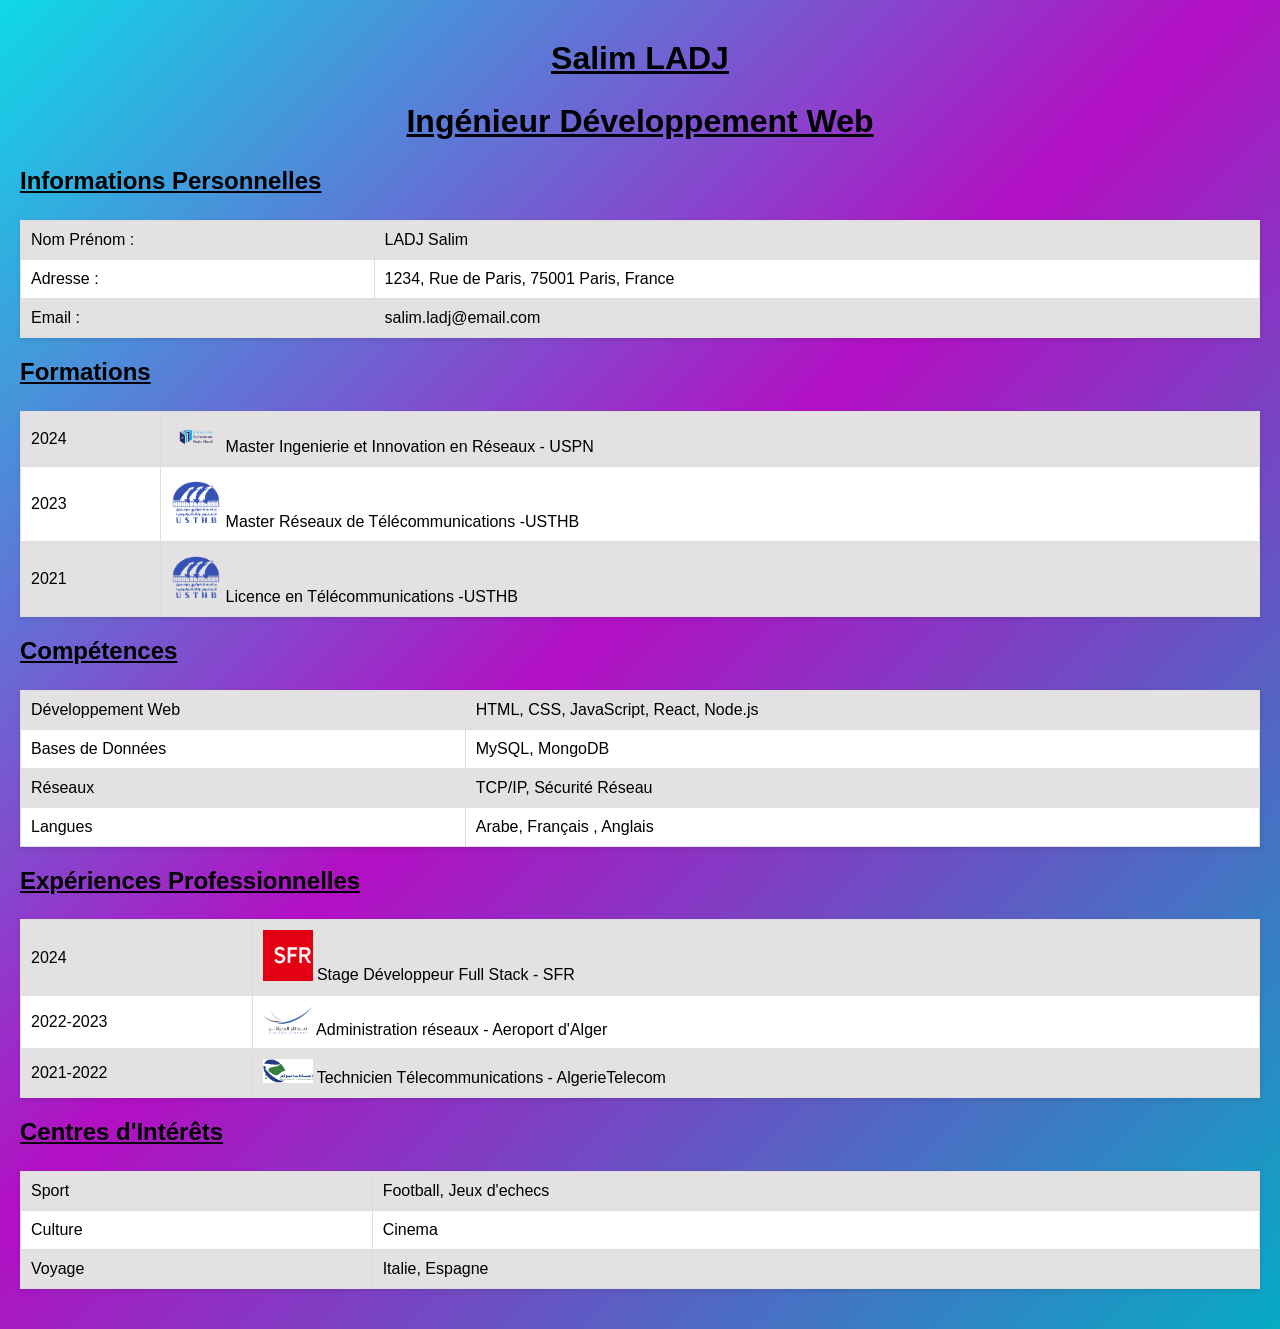
<file: tp1/index.html>
<!DOCTYPE html>
<html lang="fr">
<head>
    <meta charset="UTF-8">
    <meta name="viewport" content="width=device-width, initial-scale=1.0">
    <title> CV-LADJ Salim, Ingénieur Développement Web</title>
      <link rel="stylesheet" href="cv.css" />
</head>
<body>

 <div style="text-align: center;">
    <h1>Salim LADJ</h1>
    <h1>Ingénieur Développement Web</h1>
	 </div>

    <!-- Informations personnelles -->
    <h2>Informations Personnelles</h2>
    <table>
        <tr>
            <td>Nom Prénom :</td>
            <td>LADJ Salim</td>
        </tr>
        <tr>
            <td>Adresse :</td>
            <td>1234, Rue de Paris, 75001 Paris, France</td>
        </tr>
        <tr>
            <td>Email :</td>
            <td><a href="mailto:salim.ladj@email.com">salim.ladj@email.com</a></td>
        </tr>
    </table>

    <!-- Formations -->
    <h2><a href="formations/index.html">Formations</a></h2>
    <table>
        <tr>
            <td>2024</td>
            <td>
                <img src="logo3.png" alt="Logo Université de Paris">
                Master Ingenierie et Innovation en Réseaux - USPN
            </td>
        </tr>
        <tr>
            <td>2023</td>
            <td>
                <img src="logo4.png" alt="Logo Université de USTHB">
                Master Réseaux de Télécommunications -USTHB
            </td>
        </tr>
		<tr>
            <td>2021</td>
            <td>
                <img src="logo4.png" alt="Logo Université de USTHB">
                Licence en Télécommunications -USTHB
            </td>
        </tr>
    </table>

    <!-- Compétences -->
    <h2>Compétences</h2>
    <table>
        <tr>
            <td>Développement Web</td>
            <td>HTML, CSS, JavaScript, React, Node.js</td>
        </tr>
        <tr>
            <td>Bases de Données</td>
            <td>MySQL, MongoDB</td>
        </tr>
        <tr>
            <td>Réseaux</td>
            <td>TCP/IP, Sécurité Réseau</td>
        </tr>
        <tr>
            <td>Langues</td>
            <td> Arabe, Français , Anglais </td>
        </tr>
    </table>

    <!-- Expériences professionnelles -->
    <h2><a href="experiences/index.html">Expériences Professionnelles</a></h2>
    <table>
        
        <tr>
            <td>2024</td>
            <td>
			     <img src="logo5.png" alt="Logo SFR">
				 
                
                Stage Développeur Full Stack - SFR
            </td>
        </tr>
		<tr>
            <td>2022-2023</td>
            <td>
               <img src="logo2.png" alt="Logo Aeroport Alger">
                Administration réseaux - Aeroport d'Alger
            </td>
        </tr>
		<tr>
            <td>2021-2022</td>
            <td>
               <img src="logo6.png" alt="Logo AlgerieTelecom">
                Technicien Télecommunications - AlgerieTelecom
            </td>
        </tr>
    </table>

    <!-- Centres d'intérêts -->
    <h2>Centres d'Intérêts</h2>
    <table>
        <tr>
            <td>Sport</td>  <td>Football, Jeux d'echecs</td>
        </tr>
		<tr>
            <td>Culture</td>  <td>Cinema</td>
        </tr>
		<tr>
            <td>Voyage</td>  <td>Italie, Espagne</td>
        </tr>
		
    </table>

</body>
</html>
</file>
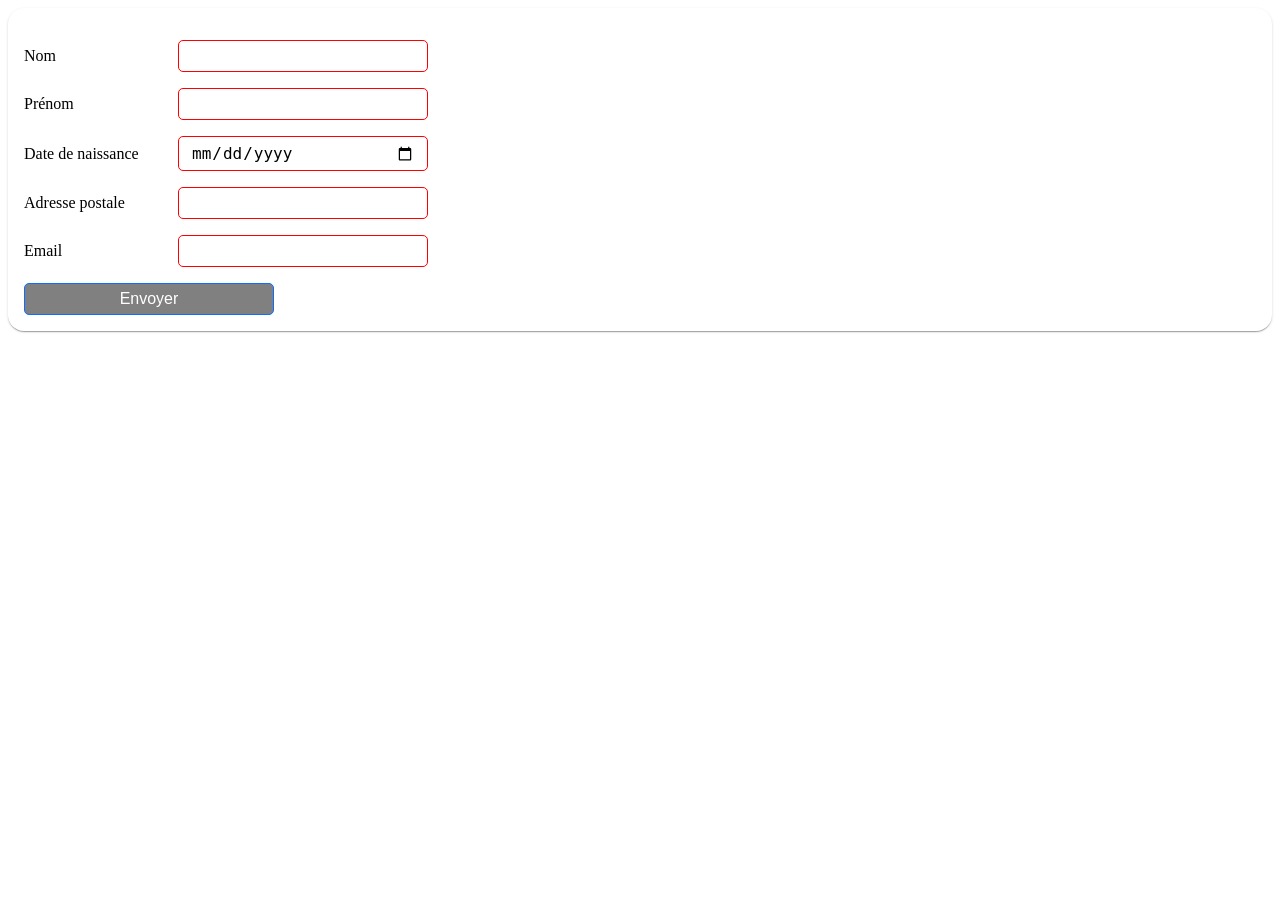
<file: tp2/index.html>
<!DOCTYPE html>
<html lang="fr">
<head>
  <meta charset="UTF-8">
  <meta name="viewport" content="width=device-width, initial-scale=1.0">
  <title>Formulaire TP2</title>
  <link rel="stylesheet" href="style.css">
</head>
<body>
  <form action="action.html" method="get">
    <p>
      <label for="name">Nom</label>
      <input type="text" name="name" minlength="2" maxlength="20" required />
      <span class="icon-ok">✔</span>
    </p>
    <p>
      <label for="firstname">Prénom</label>
      <input type="text" name="firstname" minlength="2" maxlength="20" required />
      <span class="icon-ok">✔</span>
    </p>
    <p>
      <label for="birthday">Date de naissance</label>
      <input type="date" name="birthday" required />
      <span class="icon-ok">✔</span>
    </p>
    <p>
      <label for="address">Adresse postale</label>
      <input type="text" name="address" minlength="5" maxlength="50" required />
      <span class="icon-ok">✔</span>
    </p>
    <p>
      <label for="email">Email</label>
      <input type="email" name="email" minlength="5" maxlength="30" required />
      <span class="icon-ok">✔</span>
    </p>
    <input type="submit" class="btn-primary" value="Envoyer">
  </form>
</body>
</html>
</file>
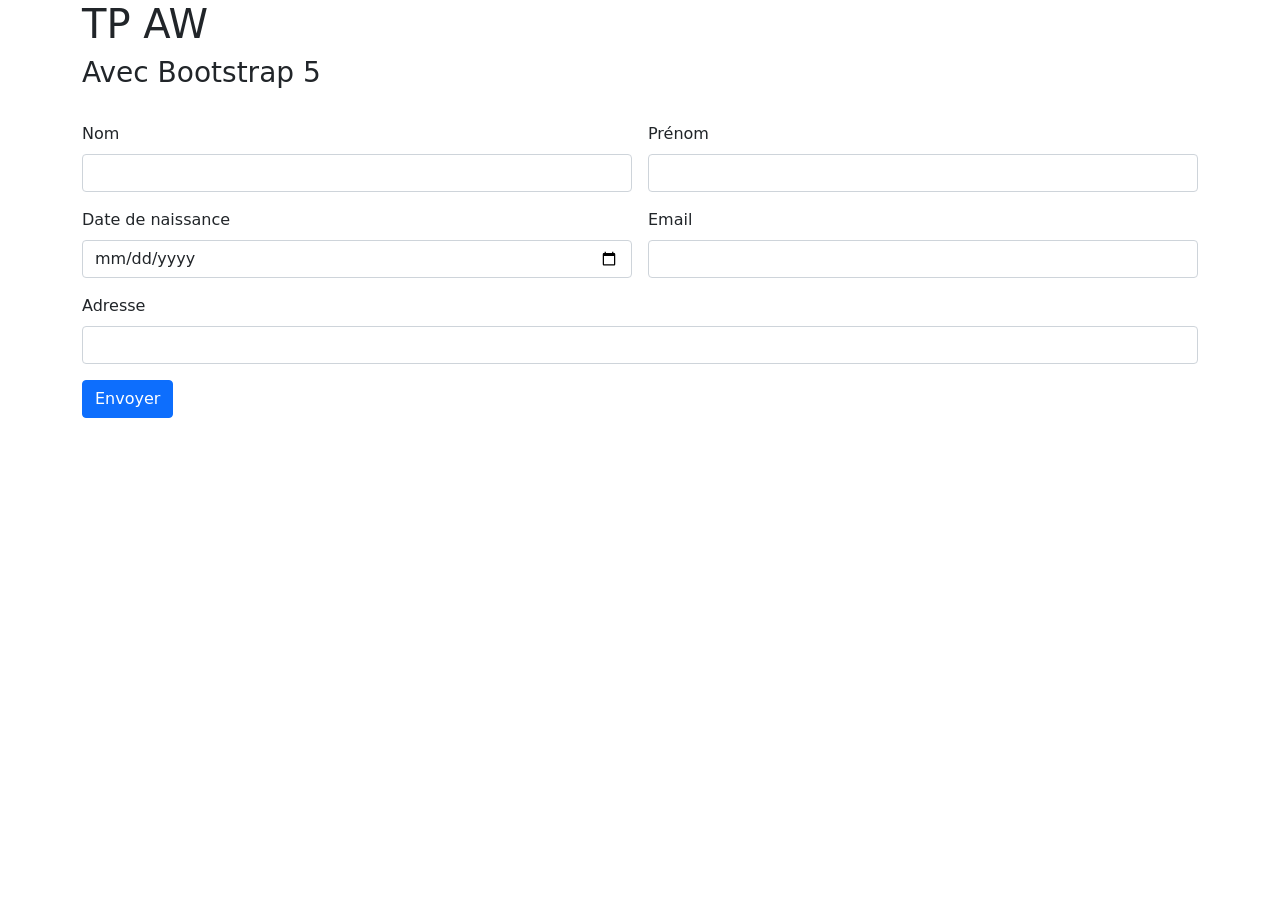
<file: tp3/index.html>
<!DOCTYPE html>
<html lang="en">
<head>
    <meta charset="UTF-8">
    <meta name="viewport" content="width=device-width, initial-scale=1.0">
    <title>Bootstrap Form with Validation</title>
    
    <!-- CSS boostrap -->
<link rel="stylesheet" href="css/bootstrap.css" />

<!-- librairie Javascript de boostrap pour pouvoir utiliser les composants interactifs (modal https://getbootstrap.com/docs/5.1/components/modal/ , collapse...) -->
<script src="js/bootstrap.bundle.js"></script>
<script src="js/form-validation.js"></script>

<style>
    img{
        max-width: 100%;
    }
</style>
</head>
<body>
  
    <div class="container">
        <!-- Content here -->

        <h1> TP AW</h1>
        <h3>Avec Bootstrap 5</h3>
        <br>
        
        <form id="userInfoForm" class="row g-3" action="/submit" method="post">
            
            <form id="userInfoForm" class="row g-3">
                <div class="col-md-6">
                    <label for="lastname" class="form-label">Nom</label>
                    <input type="text" class="form-control" id="lastname" name="lastname" required>
                </div>
                <div class="col-md-6">
                    <label for="firstname" class="form-label">Prénom</label>
                    <input type="text" class="form-control" id="firstname" name="firstname" required>
                </div>
                <div class="col-md-6">
                    <label for="dob" class="form-label">Date de naissance</label>
                    <input type="date" class="form-control" id="dob" name="dob" required>
                </div>
                <div class="col-md-6">
                    <label for="email" class="form-label">Email</label>
                    <input type="email" class="form-control" id="email" name="email" required>
                </div>
                <div class="col-12">
                    <label for="address" class="form-label">Adresse</label>
                    <input type="text" class="form-control" id="address" name="address" required>
                </div>
                <div class="col-12">
                    <button type="submit" id="submit" class="btn btn-primary">Envoyer</button>
                </div>



      </div>
       
    <!-- Fenêtre modale -->
    <!-- Modal pour afficher les erreurs de validation -->
<div
class="modal fade"
id="myModal"
tabindex="-1"
aria-labelledby="exampleModalLabel"
aria-hidden="true"
>
<div class="modal-dialog">
  <div class="modal-content">
    <div class="modal-header">
      <h5 class="modal-title" id="exampleModalLabel">Erreur de validation</h5>
      <button
        type="button"
        class="btn-close"
        data-bs-dismiss="modal"
        aria-label="Close"
      ></button>
    </div>
    <div class="modal-body">
      Veuillez corriger les erreurs dans les champs du formulaire.
    </div>
    <div class="modal-footer">
      <button type="button" class="btn btn-primary" data-bs-dismiss="modal">
        OK
      </button>
    </div>
  </div>
</div>
</div>


<!-- Modal pour afficher la carte -->
<div
  class="modal fade"
  id="resultModal"
  tabindex="-1"
  aria-labelledby="resultModalLabel"
  aria-hidden="true"
>
  <div class="modal-dialog">
    <div class="modal-content">
      <div class="modal-header">
        <h5 class="modal-title" id="resultModalLabel">Your Map</h5>
        <button
          type="button"
          class="btn-close"
          data-bs-dismiss="modal"
          aria-label="Close"
        ></button>
      </div>
      <div class="modal-body">
        <!-- L'image de la carte sera insérée ici dynamiquement -->
      </div>
      <div class="modal-footer">
        <button type="button" class="btn btn-primary" data-bs-dismiss="modal">
          OK
        </button>
      </div>
    </div>
  </div>
</div>




</body>
</html>
</file>
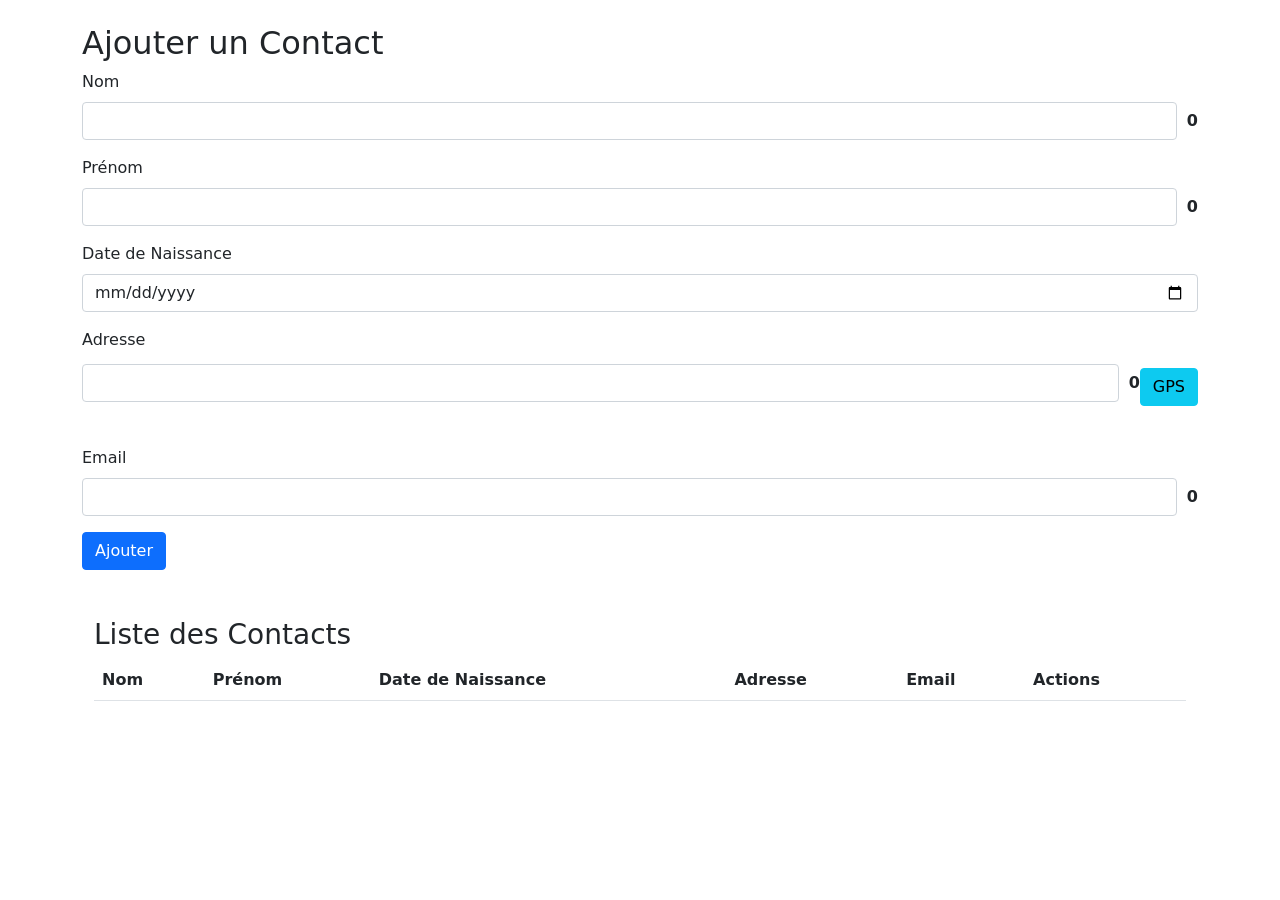
<file: tp4/index.html>
<!DOCTYPE html>
<html lang="fr">
<head>
  <meta charset="UTF-8">
  <meta name="viewport" content="width=device-width, initial-scale=1.0">
  <title>Formulaire de Contact</title>
  <link rel="stylesheet" href="css/bootstrap.css">
  <style>
    .char-count {
      margin-left: 10px;
      font-weight: bold;
    }
  </style>
</head>
<body>
  <div class="container">
    <h2 class="mt-4">Ajouter un Contact</h2>
    <form class="row g-3" id="contactForm">
      <div class="col-12">
        <label for="lastname" class="form-label">Nom</label>
        <div class="d-flex align-items-center">
          <input type="text" class="form-control" id="lastname" required oninput="calcNbChar(this.id)">
          <span class="char-count">0</span>
        </div>
      </div>
      <div class="col-12">
        <label for="firstname" class="form-label">Prénom</label>
        <div class="d-flex align-items-center">
          <input type="text" class="form-control" id="firstname" required oninput="calcNbChar(this.id)">
          <span class="char-count">0</span>
        </div>
      </div>
      <div class="col-12">
        <label for="dob" class="form-label">Date de Naissance</label>
        <input type="date" class="form-control" id="dob" required>
      </div>
      <div class="col-12">
        <label for="address" class="form-label">Adresse</label>
        <div class="d-flex align-items-center">
          <input type="text" class="form-control" id="address" required oninput="calcNbChar(this.id)">
          <span class="char-count">0</span>
          <button type="button" class="btn btn-info mt-2" id="getLocationBtn">GPS</button>
        </div>
      </div>
      
      <!-- Carte pour afficher la localisation -->
      <div id="map" class="mt-4"></div>

      <div class="col-12">
        <label for="email" class="form-label">Email</label>
        <div class="d-flex align-items-center">
          <input type="email" class="form-control" id="email" required oninput="calcNbChar(this.id)">
          <span class="char-count">0</span>
        </div>
      </div>
      <div class="col-12">
        <button type="submit" class="btn btn-primary">Ajouter</button>
      </div>
    </form>

    <!-- Tableau pour afficher la liste des contacts -->
    <div class="container mt-5">
      <h3>Liste des Contacts</h3>
      <table class="table">
        <thead>
          <tr>
            <th>Nom</th>
            <th>Prénom</th>
            <th>Date de Naissance</th>
            <th>Adresse</th>
            <th>Email</th>
            <th>Actions</th>
          </tr>
        </thead>
        <tbody>
          <!-- Les contacts seront insérés ici -->
        </tbody>
      </table>
    </div>

    <!-- Modal pour les erreurs de validation -->
    <div class="modal fade" id="validationModal" tabindex="-1" aria-labelledby="exampleModalLabel" aria-hidden="true">
      <div class="modal-dialog">
        <div class="modal-content">
          <div class="modal-header">
            <h5 class="modal-title" id="exampleModalLabel">Erreurs du Formulaire</h5>
            <button type="button" class="btn-close" data-bs-dismiss="modal" aria-label="Close"></button>
          </div>
          <div class="modal-body">Il y a des erreurs de validation dans le formulaire.</div>
          <div class="modal-footer">
            <button type="button" class="btn btn-info mt-2" id="getLocationBtn">OK</button>
          </div>
        </div>
      </div>
    </div>

    <!-- Bootstrap Bundle with Popper.js -->
    <script src="js/bootstrap.bundle.js"></script>
    <script src="js/form-validation.js"></script>
    <script src="js/gps.js"></script>
    <script src="js/store.js"></script>
    <script src="js/display.js"></script>
    
    <!-- Fonction pour mettre à jour le nombre de caractères -->
    <script>
      function calcNbChar(id) {
        document.querySelector(`#${id} + span`).textContent = document.querySelector(`#${id}`).value.length;
      }
    </script>
  </div>
</body>
</html>
</file>
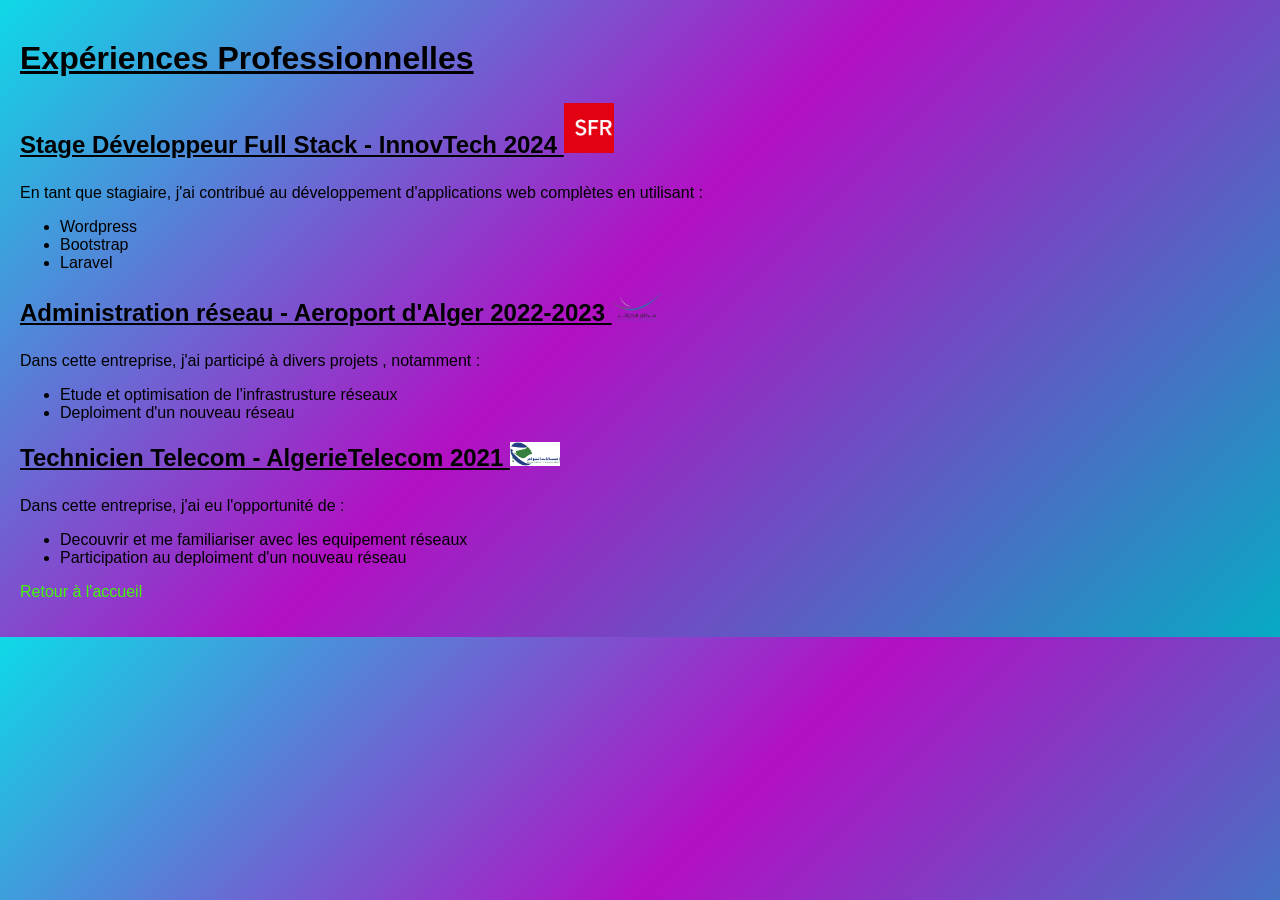
<file: tp1/experiences/index.html>
<!DOCTYPE html>
<html lang="fr">
<head>
    <meta charset="UTF-8">
    <meta name="viewport" content="width=device-width, initial-scale=1.0">
    <title>Détails des Expériences Professionnelles</title>
      <link rel="stylesheet" href="../cv.css" />
</head>
<body>

    <h1>Expériences Professionnelles</h1>
	
	<h2>Stage Développeur Full Stack - InnovTech 2024 <img src="../logo5.png" alt="Logo SFR"> </h2>
    <p>En tant que stagiaire, j'ai contribué au développement d'applications web complètes en utilisant :</p>
	<ul>
        <li>Wordpress</li>
        <li>Bootstrap</li>
		<li>Laravel</li>
        
    </ul>
	

    <h2>Administration réseau - Aeroport d'Alger 2022-2023 <img src="../logo2.png" alt="Logo Aeroport Alger"></h2>
    <p>Dans cette entreprise, j'ai participé à divers projets , notamment :</p>
    <ul>
        <li> Etude et optimisation de l'infrastrusture réseaux </li>
        <li>Deploiment d'un nouveau réseau </li>
    </ul>
	
	 <h2>Technicien Telecom - AlgerieTelecom  2021  <img src="../logo6.png" alt="Logo AlgerieTelecom"> </h2>
    <p>Dans cette entreprise, j'ai eu l'opportunité de :</p>
    <ul>
        <li> Decouvrir et me familiariser avec les equipement réseaux </li>
        <li>Participation au deploiment d'un nouveau réseau </li>
    </ul>

    
	<p><a href="../index.html">Retour à l'accueil</a></p>
</file>
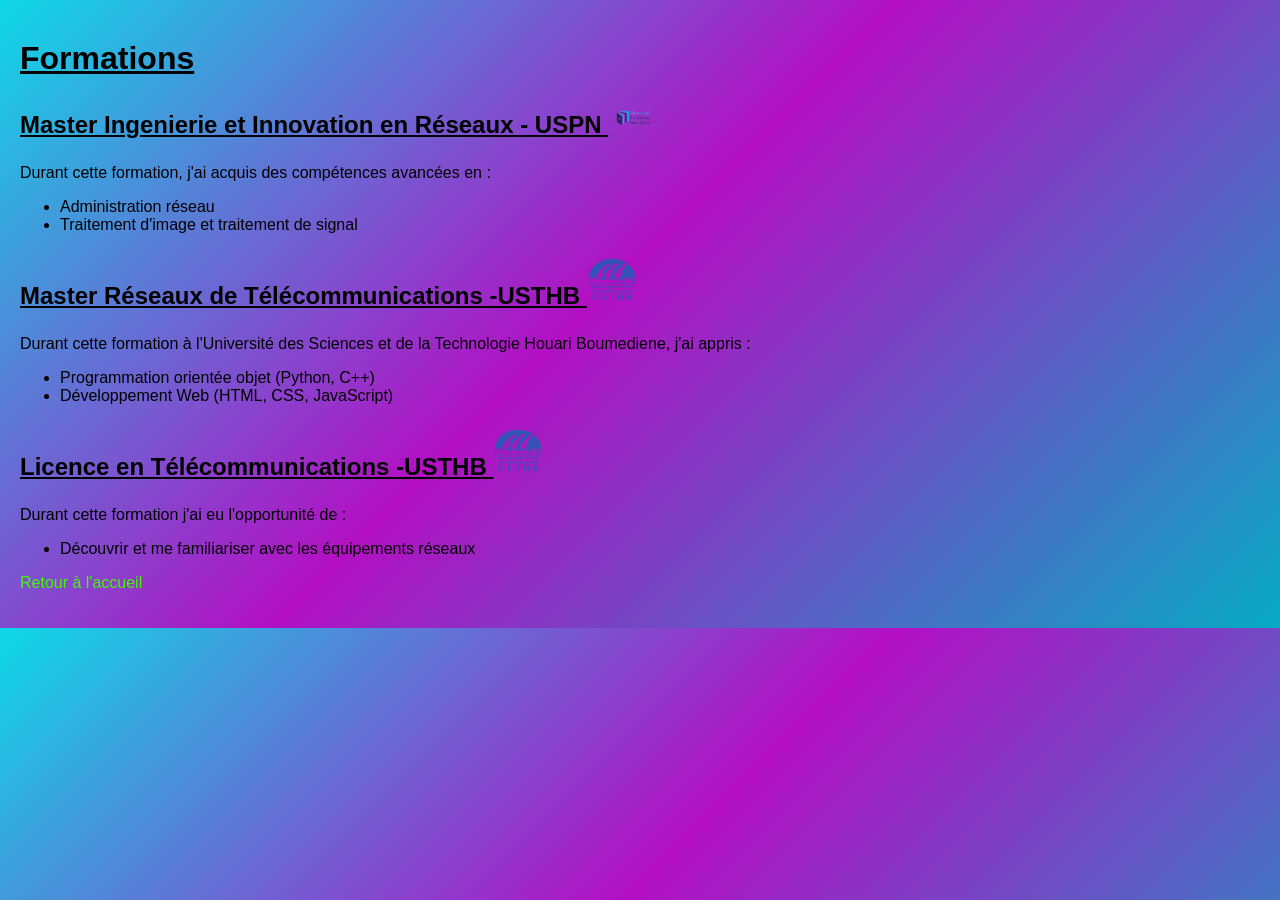
<file: tp1/formations/index.html>
<!DOCTYPE html>
<html lang="fr">
<head>
    <meta charset="UTF-8">
    <meta name="viewport" content="width=device-width, initial-scale=1.0">
    <title>Détails des Formations</title>
      <link rel="stylesheet" href="../cv.css" />
</head>
<body>

    <h1>Formations</h1>

     <h2 class ="titre" >  Master Ingenierie et Innovation en Réseaux - USPN  <img src="../logo3.png" alt="Logo Université de Paris">   </h2>  
    <p>Durant cette formation, j'ai acquis des compétences avancées en :</p>
    <ul>
        <li>Administration réseau</li>
        <li>Traitement d'image et traitement de signal</li>
        
    </ul>

    <h2 class ="titre">Master Réseaux de Télécommunications -USTHB <img src="../logo4.png" alt="Logo Université de USTHB"> </h2>
    <p> Durant cette formation à l'Université des Sciences et de la Technologie Houari Boumediene, j'ai appris : </p>
    <ul>
        
        <li>Programmation orientée objet (Python, C++)</li>
        <li>Développement Web (HTML, CSS, JavaScript)</li>
    </ul>
	
	<h2 class ="titre"> Licence en Télécommunications -USTHB  <img src="../logo4.png" alt="Logo Université de USTHB"></h2>
    <p> Durant cette formation j'ai eu l'opportunité de : </p>
    <ul>
        
        <li>Découvrir et me familiariser avec les équipements réseaux</li>
        
    </ul>

    <p><a href="../index.html">Retour à l'accueil</a></p>

</body>
</html>
</file>
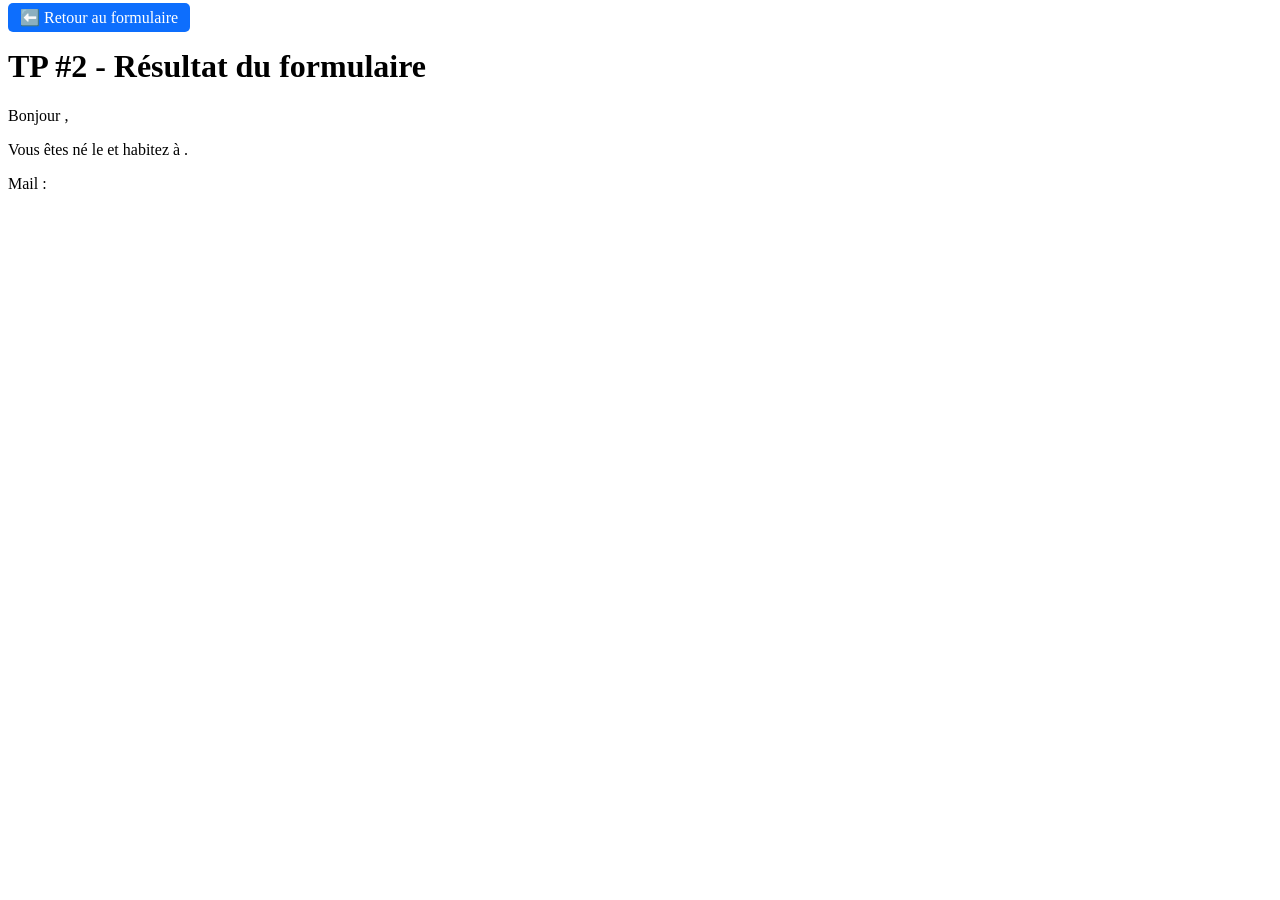
<file: tp2/action.html>
<!DOCTYPE html>
<html lang="fr">
<head>
  <meta charset="UTF-8">
  <meta name="viewport" content="width=device-width, initial-scale=1.0">
  <title>Résultats Formulaire</title>
  <link rel="stylesheet" href="style.css">
  <script type="text/javascript" src="action.js"></script>
</head>
<body>
  <a href="index.html" class="btn-primary">⬅️ Retour au formulaire</a>

  <h1>TP #2 - Résultat du formulaire</h1>
  <div>
    <p>Bonjour <span id="name"></span> <span id="firstname"></span>,</p>
    <p>
      Vous êtes né le <span id="birthday"></span> et habitez à
      <a href="" id="address" target="_blank"></a>.
    </p>
    <p>
      Mail :
      <a href="" id="email"></a>
    </p>
  </div>
</body>
</html>
</file>
<file: tp1/cv.css>
/* 1. Style général pour le body */
body {
    /*background: linear-gradient(135deg, #0fb7c3, #f0f0f0); */
	background: linear-gradient(135deg, rgba(14,217,231,1) 0%, rgba(179,15,195,1) 47%, rgba(6,171,196,1) 100%);
    font-family: Arial, sans-serif;
    margin: 0;
    padding: 20px;
	
}

/* 2. Style pour les tableaux */
table {
    width: 100%;
    background-color: white;
    border-collapse: collapse;
    margin-bottom: 20px;
    box-shadow: 0 2px 5px rgba(0, 0, 0, 0.1);
}

th, td {
    padding: 10px;
    border: 1px solid #ddd;
    text-align: left;
}

/* 3. Fond de couleur différent pour les lignes impaires */
tr:nth-child(odd) {
    background-color: #e3e1e1;
}

/* 4. Changement de la couleur de fond au survol */
tr:hover {
    background-color: #d6d4d4;
	
}

/* 5. Style pour les liens */
a {
    text-decoration: none;
    color: #000000;
}

a:hover {
    color: orange;
}

h2:hover {
    color: orange;
}

/* 6. Agrandir les images au survol */
img {
    width: 50px;
    transition: transform 0.3s ease;
}

img:hover {
    transform: scale(1.5);
}

/* 7. Style des titres h1 et h2 */
h1, h2 {
    color: #000;
    text-decoration: underline;
    padding-bottom: 5px;
    margin-top: 20px;
}

/* 8. Media query pour les écrans de petite taille */
@media only screen and (max-width: 600px) {
    body {
        background: radial-gradient(circle, rgba(63, 94, 251, 1) 0%, rgba(252, 70, 107, 1) 100%);
    }
    
    table {
        width: 100%;
        font-size: 14px;
    }
}

p a {
    color: #44F706
    
}

.titre {
	text-decoration: underline;
}
</file>
<file: tp2/style.css>
/* Styles de base */
form {
    background-color: white;
    padding: 16px;
    border-radius: 16px;
    box-shadow: 0 2px 1px -1px #0003, 0 1px 1px #00000024, 0 1px 3px #0000001f;
  }
  
  label {
    width: 150px;
    display: inline-block;
  }
  
  input {
    width: 250px;
    padding: 6px 12px;
    border-radius: 5px;
    border: 1px solid gray;
    font-size: 1rem;
    box-sizing: border-box;
  }
  
  .btn-primary {
    border-radius: 5px;
    padding: 6px 12px;
    background-color: #0d6efd;
    border-color: #0d6efd;
    color: #fff;
    cursor: pointer;
    text-decoration: none;
  }
  
  /* Formulaire non valide */
  form:invalid input[type="submit"] {
    background-color: gray;
  }
  
  /* Champs valides ou invalides */
  input:invalid {
    border-color: red;
  }
  
  input:invalid + .icon-ok {
    display: none;
  }
  
  input:valid + .icon-ok {
    display: inline-block;
  }
</file>
